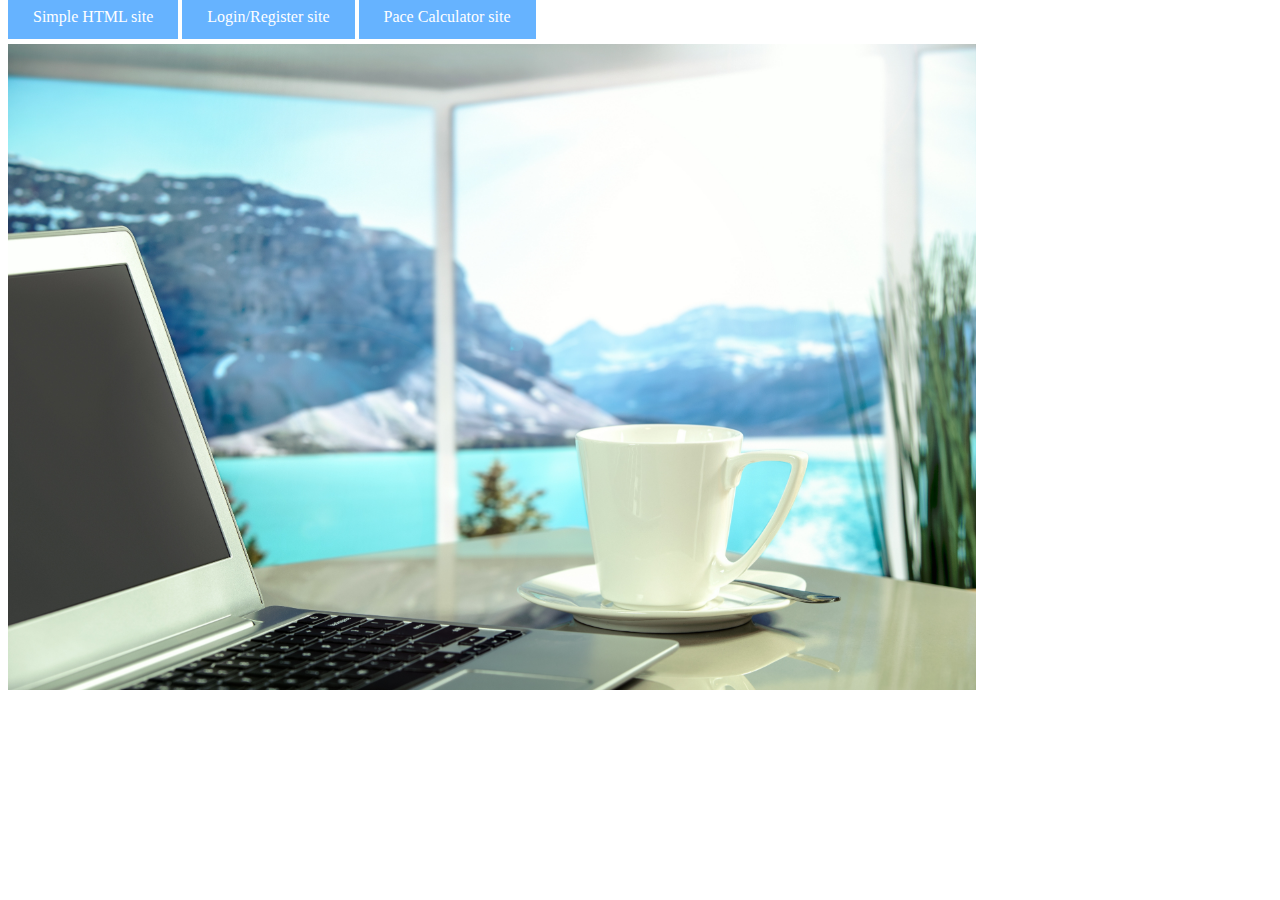
<file: index.html>
<!doctype:html>
<html>
<head>
<title>
My testing site
</title>
<meta name="viewport" content="width=device-width, initial-scale=1.0" />
<link href="css/stylesheets.css" rel="stylesheet" />
</head>
<body style="background-image:url("img/background.jpg")>
<nav>
<a class="navlink" href="html/simplehtml.html">Simple HTML site</a>
<a class="navlink" href="html/login.html">Login/Register site</a>
<a class="navlink" href="">Pace Calculator site</a>
</nav>
<br />
 <img src="img/background.jpg" width="968px" height="646px" />
</body>
</html>
</file>
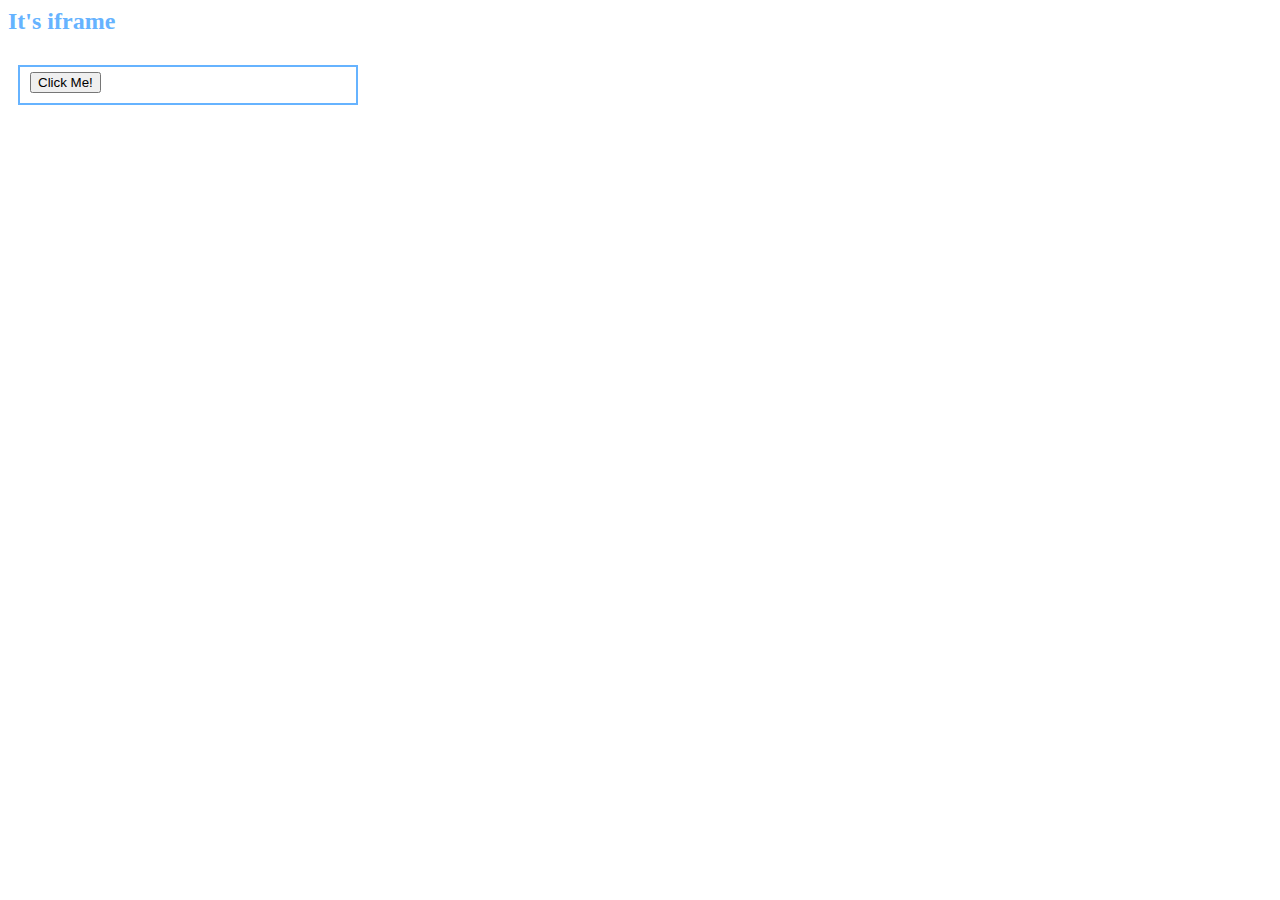
<file: html/demo_iframe.html>
<!doctype:html>
<html>
<head>
<title>
Simple HTML site
</title>
<link href="../css/stylesheets.css" rel="stylesheet" />
<script src="../scripts/simplehtml.js"></script>
</head>
<body>

<h2>It's iframe </h2>
<section>
<div class="block">
<input type="button" value="Click Me!" onclick="showMsg('Frame message')" />
</div>
</section>
</body>
<html>
</file>
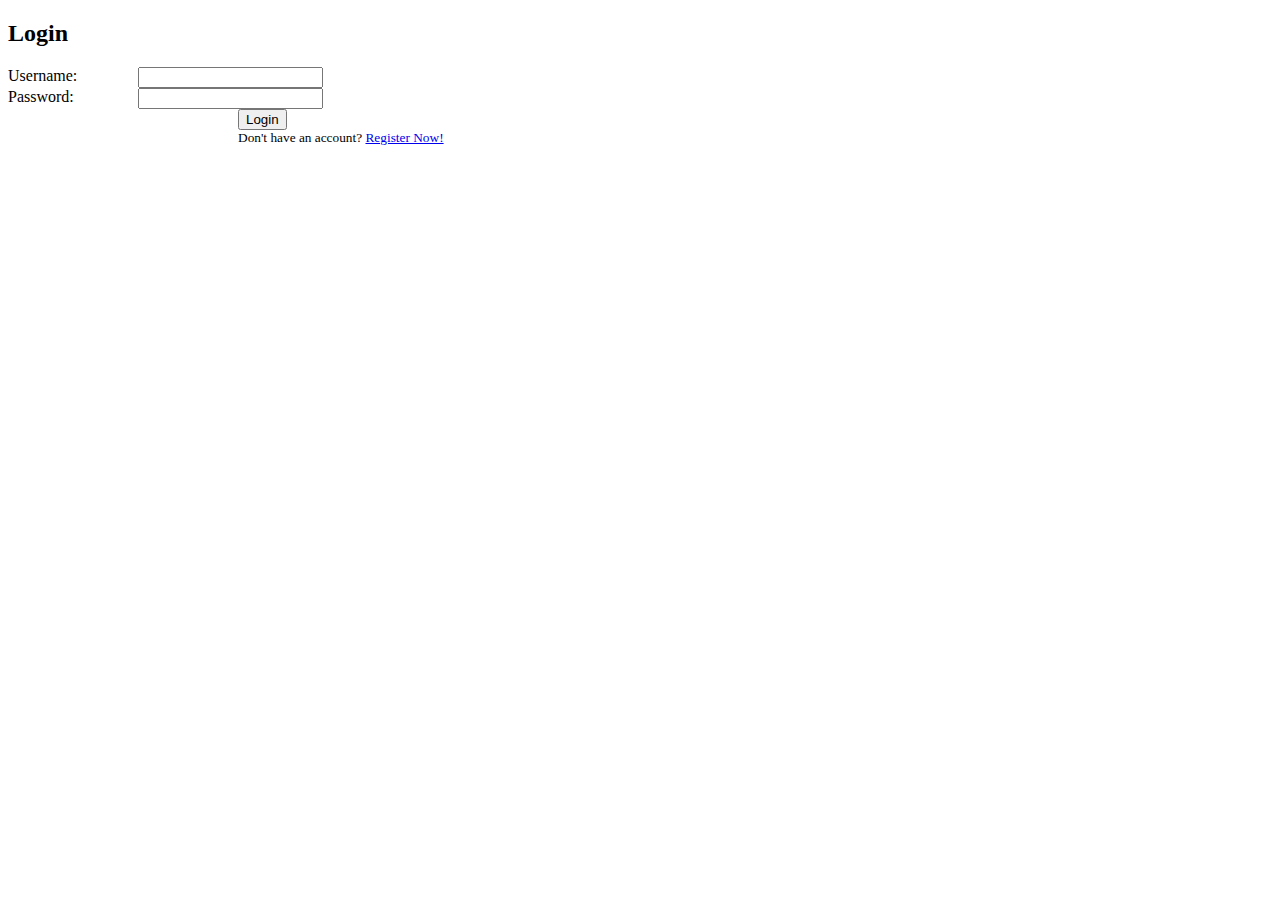
<file: html/login.html>
<!doctype html>
<html>
<head>
<meta name="viewport" content="width=device-width, initial-scale=1.0" />
<link href="../css/loginregister.css" rel="stylesheet" />
<title>
Login
</title>
</head>
<body>
<form action="../scripts/login.php" method="POST">
<h2>Login</h2>
<label for="login">Username: </label><input type="text" id="login" name="login"/><br/>
<label for="password">Password: </label><input type="password" id="password" name="password"/><br/>
<input type="submit" value="Login" class="rightaligned"/><br/>
<div class="rightaligned small" >Don't have an account? <a href="register.html">Register Now!</a></div>
</form>
</body>
</html>
</file>
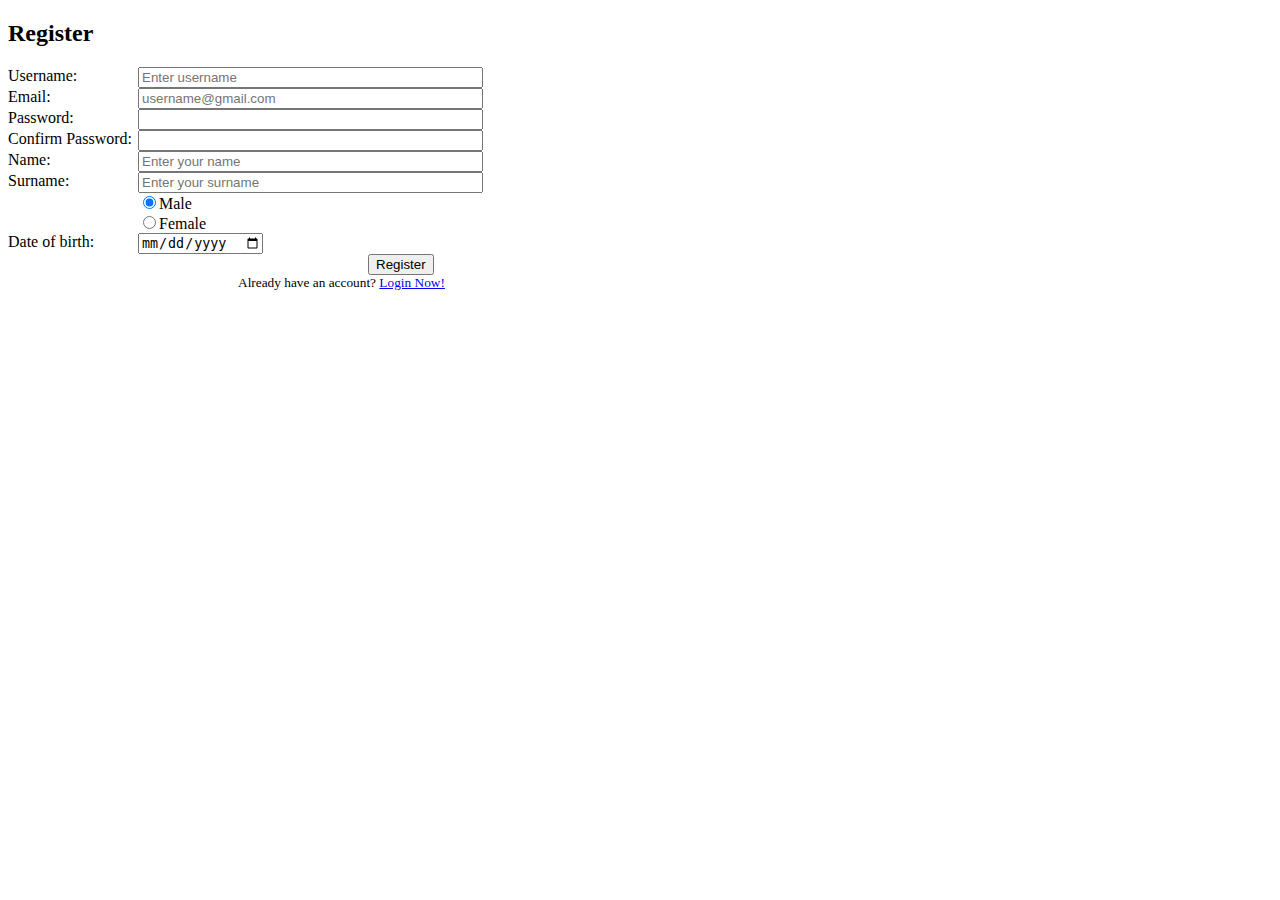
<file: html/register.html>
<!doctype html>
<html>
<head>
<meta name="viewport" content="width=device-width, initial-scale=1.0" />
<link href="../css/loginregister.css" rel="stylesheet" />
<title>
Registration
</title>
</head>
<body>
<form action="../scripts/register.php" method="POST">
<h2>Register</h2>
<label for="username">Username: </label><input type="text" placeholder="Enter username" name="username" maxlength="40" size="40" required/><br/>
<label for="email">Email: </label><input type="email" placeholder="username@gmail.com" name="email" maxlength="40" size="40"/><br/>
<label for="password">Password: </label><input type="password" name="password" minlenght="8" maxlength="40" size="40"/><br/>
<label for="confirmpassword">Confirm Password: </label><input type="password" name="confirmpassword" minlenght="8" maxlength="40" size="40"/><br/>
<!-- TODO <label for="userpic">Upload photo </label><input type="file" name="userpic"><br/> -->
<label for="name">Name: </label><input type="text" placeholder="Enter your name" name="name" maxlength="50" size="40"/><br/>
<label for="surname">Surname: </label><input type="text" placeholder="Enter your surname" name="surname" maxlength="50" size="40"/><br/>
<label for="sex">&nbsp </label><input type="radio" name="sex" value="M" checked/>Male<br/>
<label for="sex">&nbsp </label> <input type="radio" name="sex" value="F" />Female<br/>
<label for="date_of_birth">Date of birth: </label><input type="date" name="date_of_birth"/><br/>
<label for="register">&nbsp </label><input type="submit" value="Register" name="register" class="rightaligned"/><br/>
<div class="rightaligned small">Already have an account? <a href="login.html">Login Now!</a></div>
</form>
</body>
</html>
</file>
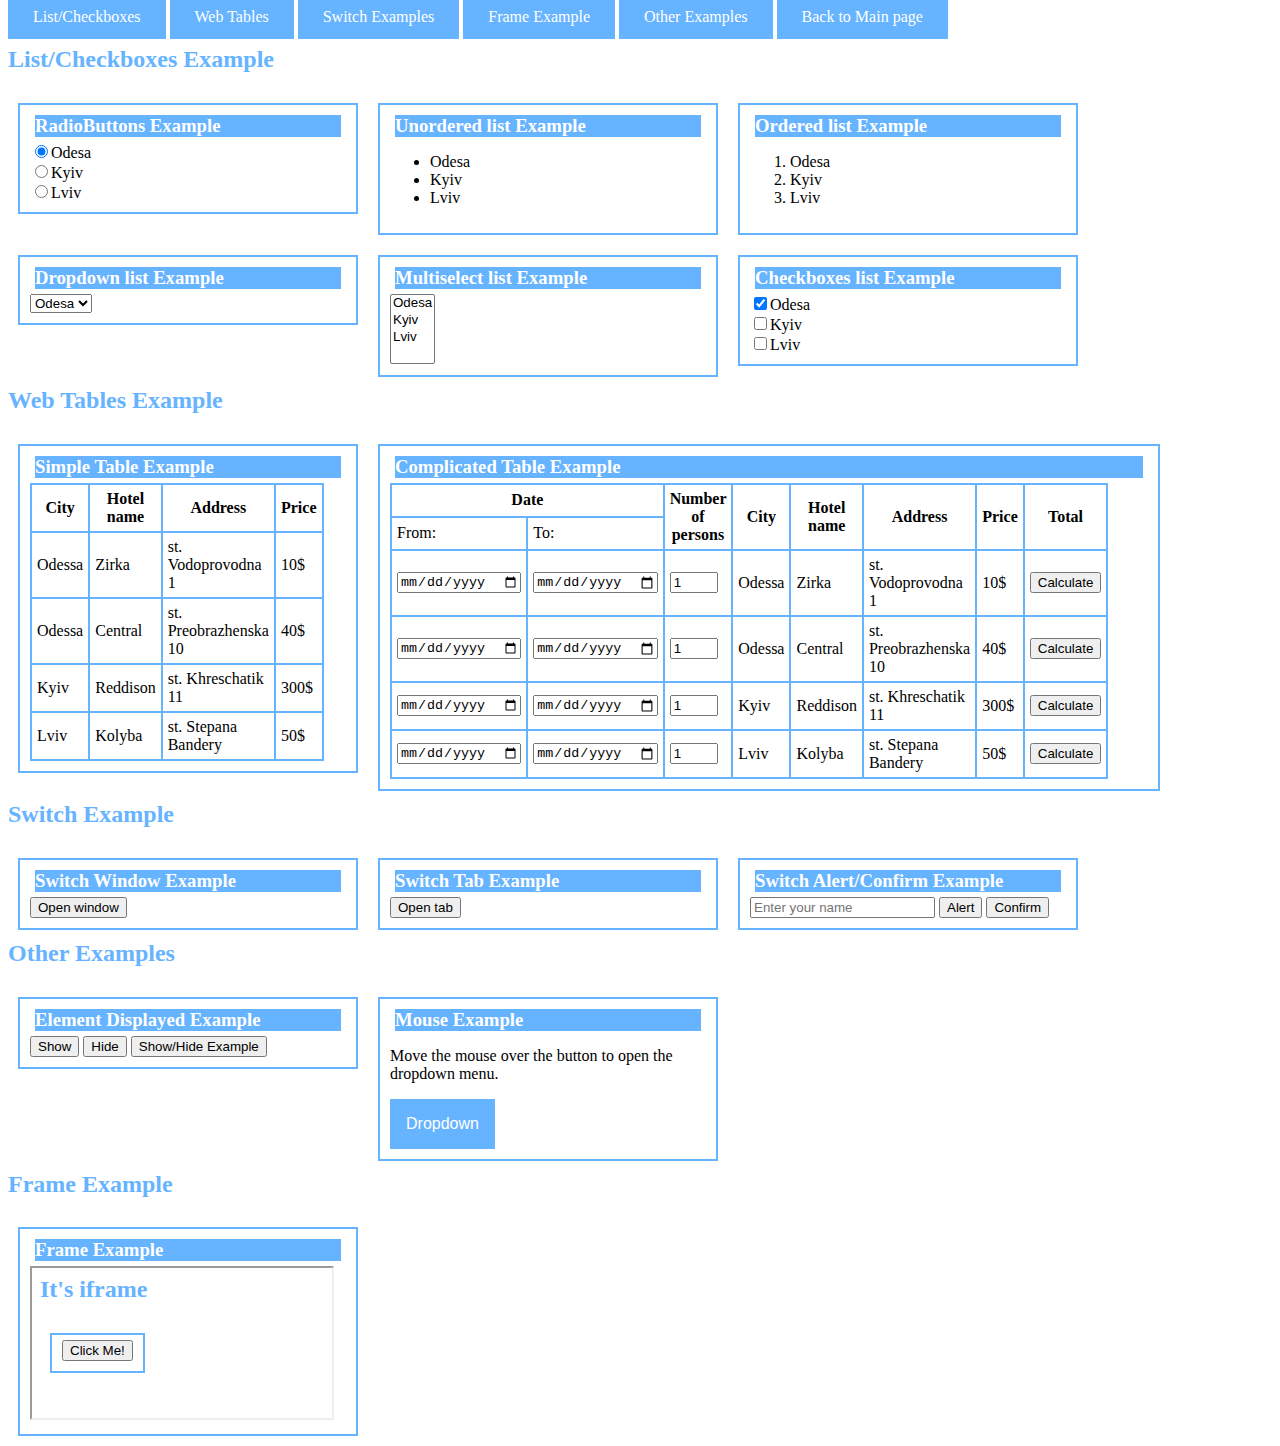
<file: html/simplehtml.html>
<!doctype html>
<html>
<head>
<title>
Simple HTML site
</title>
<meta name="viewport" content="width=device-width, initial-scale=1.0" />
<link href="../css/stylesheets.css" rel="stylesheet" />
<script src="../scripts/simplehtml.js"></script>
</head>
<body onload="setDates()">
<header>
<nav>
<a class="navlink" href="#listexample">List/Checkboxes</a>
<a class="navlink" href="#webtables">Web Tables</a>
<a class="navlink" href="#switchexamples">Switch Examples</a>
<a class="navlink" href="#iFrame">Frame Example</a>
<a class="navlink" href="#other">Other Examples</a>
<a class="navlink" href="../index.html">Back to Main page</a>
</nav>
</header>
</p>
<section id=#listexample">
<h2>List/Checkboxes Example</h2>
<div class="block">
<h3>RadioButtons Example</h3>
<input type="radio" name="city" value="odesa" checked>Odesa<br/>
<input type="radio" name="city" value="kyiv">Kyiv<br/>
<input type="radio" name="city" value="lviv">Lviv<br/>
</div>
<div class="block">
<h3>Unordered list Example</h3>
<ul>
<li>Odesa</li>
<li>Kyiv</li>
<li>Lviv</li>
</ul>
</div>
<div class="block">
<h3>Ordered list Example</h3>
<ol>
<li>Odesa</li>
<li>Kyiv</li>
<li>Lviv</li>
</ol>
</div>
<div class="block">
<h3>Dropdown list Example</h3>
<select name="cityselected">
  <option value="odesa">Odesa</option>
  <option value="kyiv">Kyiv</option>
  <option value="lviv">Lviv</option>
</select>
</div>
<div class="block">
<h3>Multiselect list Example</h3>
<select name="cityselected2" multiple>
  <option value="odesa">Odesa</option>
  <option value="kyiv">Kyiv</option>
  <option value="lviv">Lviv</option>
</select>
</div>
<div class="block">
<h3>Checkboxes list Example</h3>
<input type="checkbox" name="cityselected3" value="odesa" checked>Odesa<br/>
<input type="checkbox" name="cityselected3" value="kyiv">Kyiv<br/>
<input type="checkbox" name="cityselected3" value="lviv">Lviv<br/>
</div>
</section>
<section id="webtables">
<h2>Web Tables Example</h2>
<div class="block">
<h3>Simple Table Example</h3>
<table>
<thead>
<tr>
    <th>City</th>
    <th>Hotel name</th> 
    <th>Address</th>
    <th>Price</th>    
  </tr>
  </thead>
  <tbody>
  <tr>
  <td>Odessa</td>
  <td>Zirka</td>
  <td>st. Vodoprovodna 1</td>
  <td>10$</td>
  </tr>
   </tr>
  <tr>
  <td>Odessa</td>
  <td>Central</td>
  <td>st. Preobrazhenska 10</td>
  <td>40$</td>
  </tr>
  <tr>
  <td>Kyiv</td>
  <td>Reddison</td>
  <td>st. Khreschatik 11</td>
  <td>300$</td>
  </tr>
  <tr>
  <td>Lviv</td>
  <td>Kolyba</td>
  <td>st. Stepana Bandery</td>
  <td>50$</td>
  </tr>
  </tbody>
</table>
</div>
<div class="block blockextended">
<h3>Complicated Table Example</h3>
<!-- TODO: make table fitting the block -->
<table>
<tr> 
    <th colspan="2">Date</th>
    <th rowspan="2">Number of persons</th>
    <th rowspan="2">City</th>
    <th rowspan="2">Hotel name</th> 
    <th rowspan="2">Address</th>
    <th rowspan="2">Price</th>
    <th rowspan="2">Total</th>
  </tr>
  <tr> 
   <td>From: </td>
   <td>To: </td>
  </tr>
  <tr> 
   <td><input id="from0" type="date" value="2017-06-01"/></td> 
   <td><input id="to0" type="date" value="2017-06-02"/></td>
   <td><input id="number0" type="number" min="1" max="4" step="1" value="1"/></td>
   <td>Odessa</td>
   <td>Zirka</td>
   <td>st. Vodoprovodna 1</td>
   <td id="price0">10$</td> 
   <td><input id="book" type="button" value="Calculate" onclick="calcPrice(0)"/>
  </tr>
  <tr> 
   <td><input id="from1" type="date" value="2017-06-01"/></td> 
   <td><input id="to1" type="date" value="2017-06-02"/></td>
   <td><input id="number1" type="number" min="1" max="4" step="1" value="1"/></td>
   <td>Odessa</td>
  <td>Central</td>
  <td>st. Preobrazhenska 10</td>
  <td id="price1">40$</td> <!--TODO make it calculated =number*(to-from)*price -->
   <td><input id="book" type="button" value="Calculate" onclick="calcPrice(1)"/>
  </tr>
  <tr> 
   <td><input id="from2" type="date" value="2017-06-01"/></td> 
   <td><input id="to2" type="date" value="2017-06-02"/></td>
   <td><input id="number2" type="number" min="1" max="4" step="1" value="1"/></td>
  <td>Kyiv</td>
  <td>Reddison</td>
  <td>st. Khreschatik 11</td>
  <td id="price2">300$</td> <!--TODO make it calculated =number*(to-from)*price -->
   <td><input id="book" type="button" value="Calculate" onclick="calcPrice(2)"/>
  </tr>
  <tr> 
   <td><input id="from3" type="date" value="2017-06-01"/></td> 
   <td><input id="to3" type="date" value="2017-06-02"/></td>
   <td><input id="number3" type="number" min="1" max="4" step="1" value="1"/></td>
  <td>Lviv</td>
  <td>Kolyba</td>
  <td>st. Stepana Bandery</td>
  <td id="price3">50$</td> <!--TODO make it calculated =number*(to-from)*price -->
   <td><input id="book" type="button" value="Calculate" onclick="calcPrice(3)"/>
  </tr>
</table>
</div>
</section>
<section id="switchexamples">
<h2>Switch Example</h2>
<div class="block">
<h3>Switch Window Example</h3>
<input type="button" value="Open window" onclick="openWindow()"/> 
</div>
<div class="block">
<h3>Switch Tab Example</h3>
<input type="button" value="Open tab" onclick="openTab()"/> 
</div>
<div class="block">
<h3>Switch Alert/Confirm Example</h3>
<input type="text" id="name" placeholder="Enter your name" />
<input type="button" value="Alert" onclick="showAlert()"/> 
<input type="button" value="Confirm" onclick="showConfirm()"/> 
</div> 
</section>

<section id="other">
<h2>Other Examples</h2>
<div class="block">
<h3>Element Displayed Example</h3>
<input type="button" value="Show" onclick="showBtn()"/> 
<input type="button" value="Hide" onclick="hideBtn()"/> 
<input type="button" id="hideme" value="Show/Hide Example" onclick="showMsg('I am here!')"/> 
</div> 
<div class="block blockhigh"> 
<h3>Mouse Example</h3>
<p>Move the mouse over the button to open the dropdown menu.</p>
<div class="dropdown">
  <button class="dropbtn">Dropdown</button>
  <div class="dropdown-content">
    <a href="#">Link 1</a>
    <a href="#">Link 2</a>
    <a href="#">Link 3</a>
  </div>
</div>
</div> 
</section>
<section id="iFrame">
<h2>Frame Example</h2>
<div class="block">
<h3>Frame Example</h3>
<iframe src="demo_iframe.html"></iframe>
</div> 
</section>
</body>
</html>
</file>
<file: css/stylesheets.css>
.navlink {
background-color:#66b3ff;
color:white;
padding: 14px 25px;
text-align: center;
text-decoration: none;
}
.error {
color:red;
font-size:20px;
}
h2{
color:#66b3ff;
}
h3{
background-color:#66b3ff;
color:white;
margin:5px;

}
.block {
width:25%;
margin:10px;
padding:5px 10px 10px 10px;
float:left;
border-style:solid;
border-width:2px;
border-color:#66b3ff;
border-spacing: 15px;
display:block;
overflow: auto;
}
.blockextended {
width:60%;
}
.blockhigh {
height:40%;
}
section{
clear: left;
}

table, th, td {
    width:inherit;
    border-width:2px;
    border-color:#66b3ff;
    border-style:solid;
    border-collapse: collapse;
    padding: 5px;
}
.dropbtn {
    background-color: #66b3ff;
    color: white;
    padding: 16px;
    font-size: 16px;
    border: none;
}

.dropdown {
    position: relative;
    display: inline-block;
}

.dropdown-content {
    display: none;
    position: absolute;
    background-color: #f1f1f1;
    min-width: 160px;
    box-shadow: 0px 8px 16px 0px rgba(0,0,0,0.2);
    z-index: 1;
}

.dropdown-content a {
    color: black;
    padding: 12px 16px;
    text-decoration: none;
    display: block;
}

.dropdown-content a:hover {background-color: #ddd;}

.dropdown:hover .dropdown-content {display: block;}

.dropdown:hover .dropbtn {background-color: #66b3ff;}
</file>
<file: css/loginregister.css>
label{
display:block;
width:130px;
float:left;
}
.rightaligned{
margin-left:230px;
}
.small{
font-size:10pt;
}
</file>
